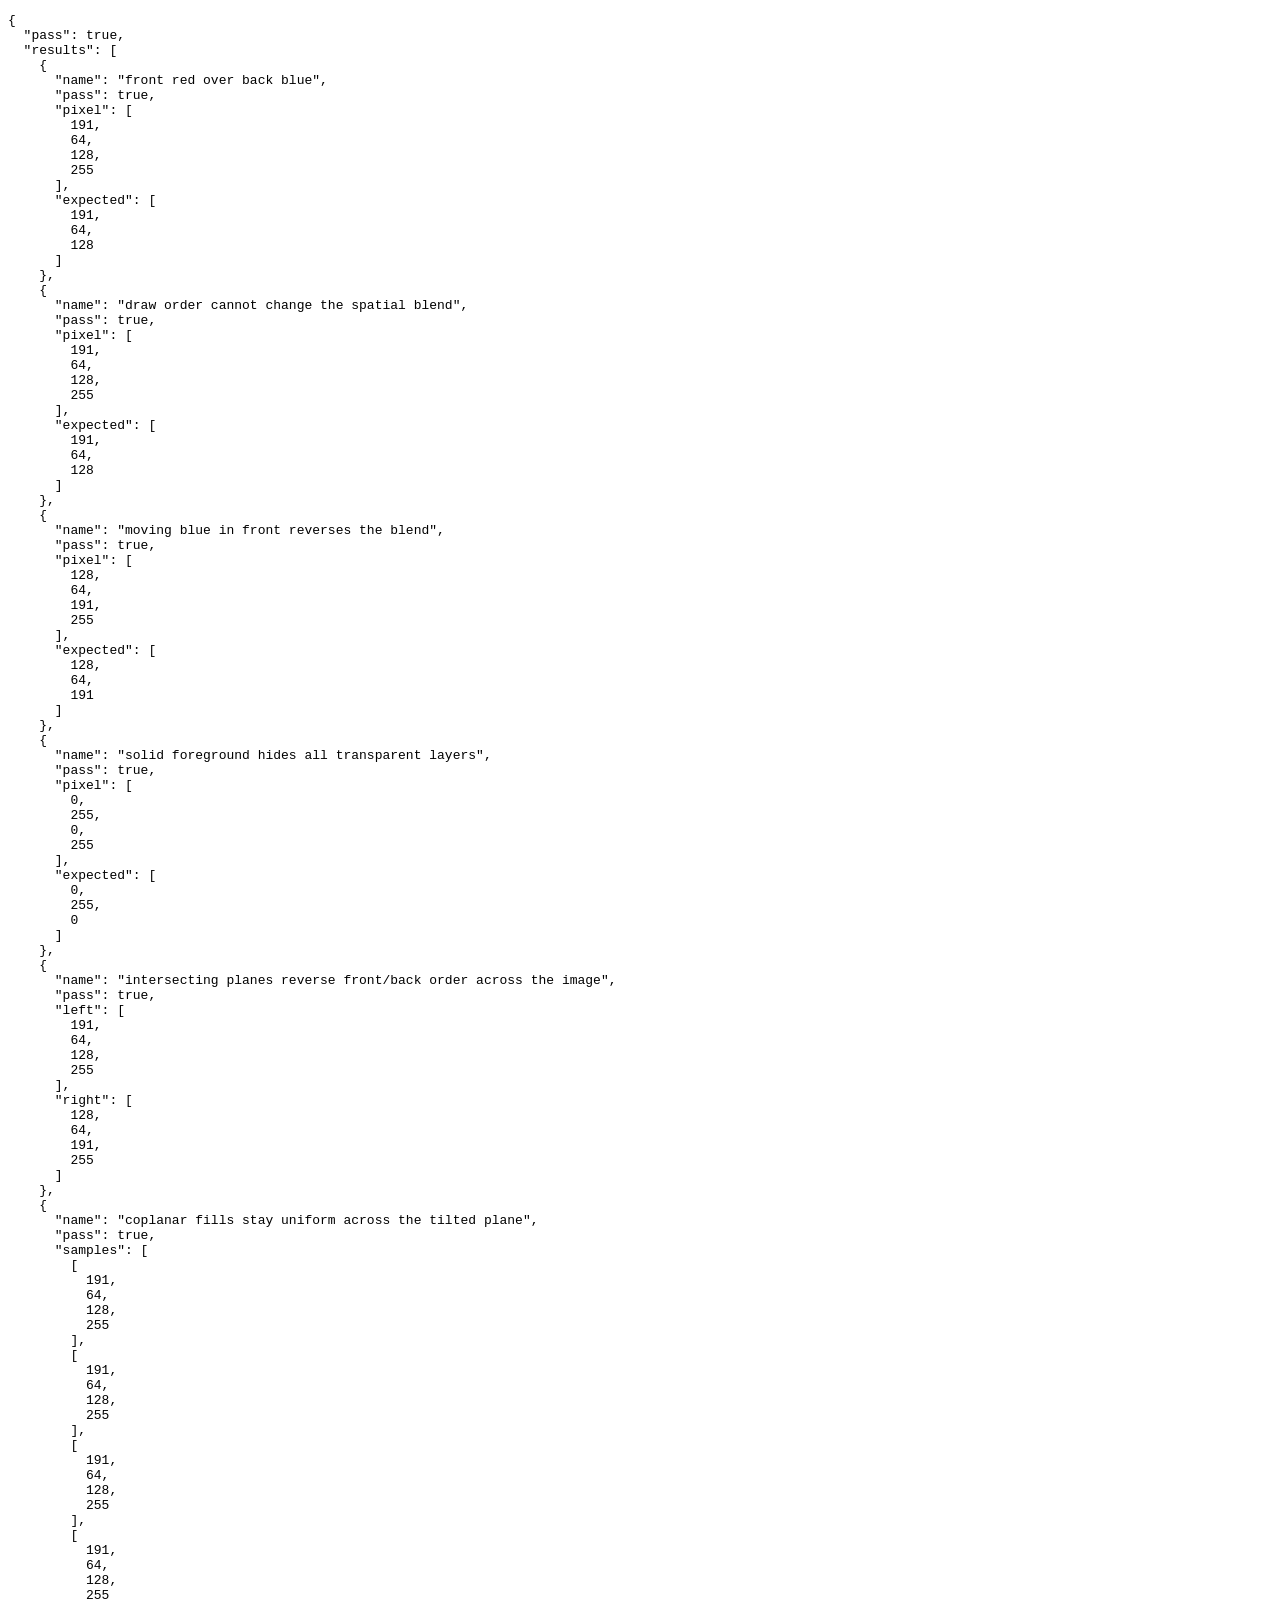
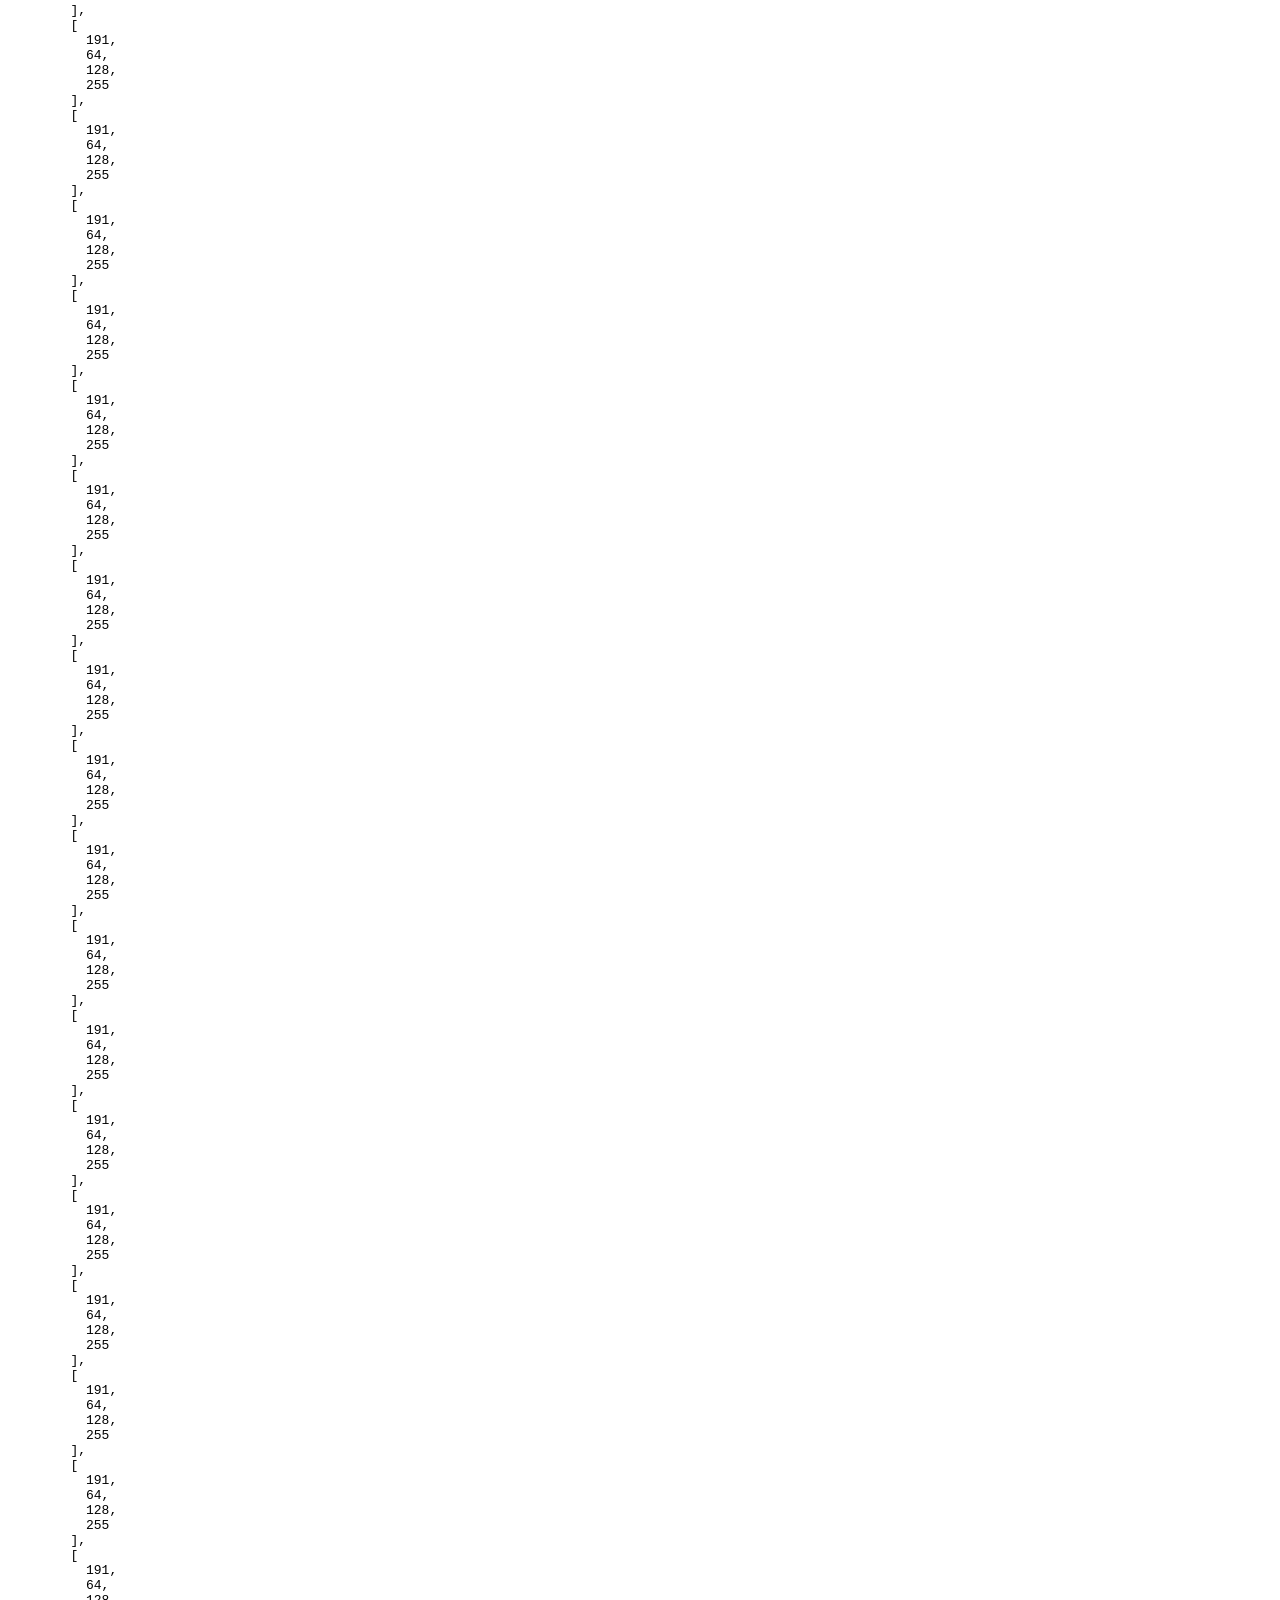
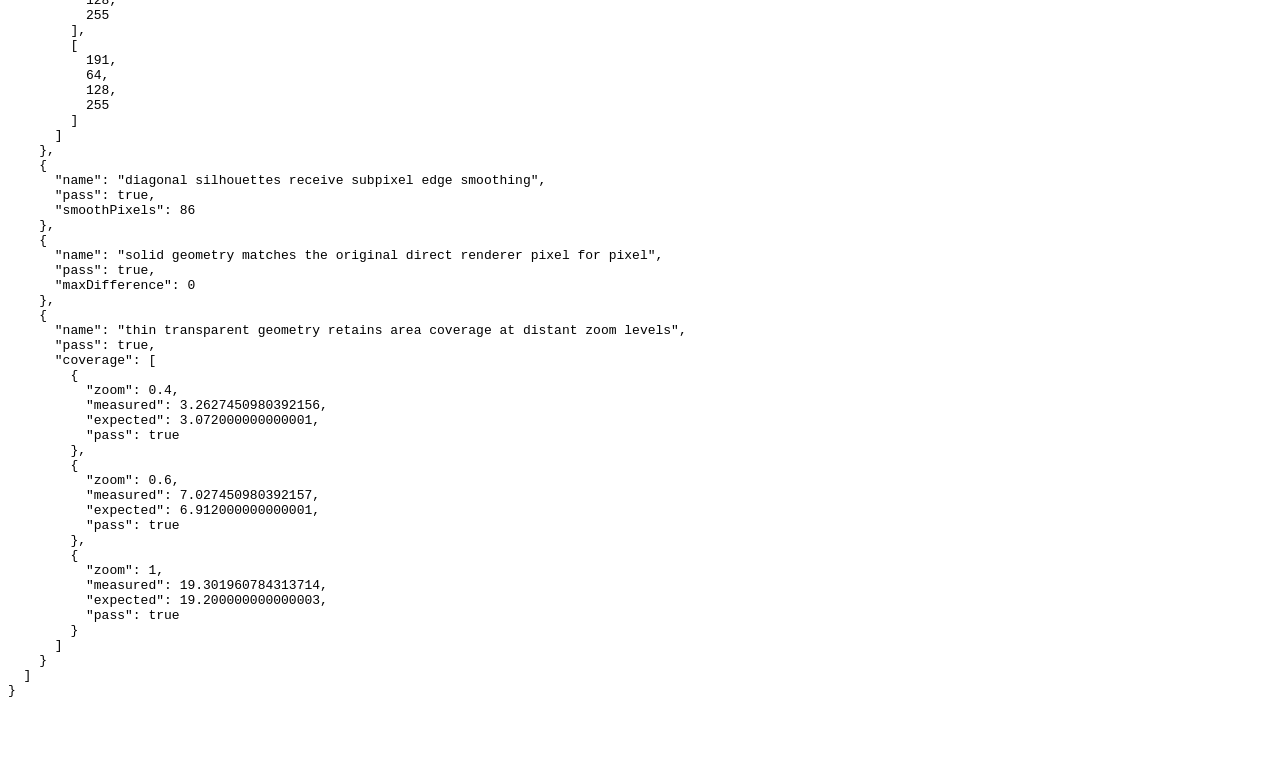
<file: tests/fixtures/transparency.html>
<!doctype html><meta charset="utf-8"><title>Transparency depth regression</title><pre id="result">Running GPU checks…</pre>
<script type="module">
import * as THREE from '/materials/projects/pose-information-extraction/vendor/three/three.module.js';
import {createDepthCompositor} from '/depth-compositor.js';
const renderer=new THREE.WebGLRenderer({antialias:true}),scene=new THREE.Scene(),camera=new THREE.OrthographicCamera(-1,1,1,-1,.1,10);
renderer.setSize(64,64);renderer.toneMapping=THREE.NoToneMapping;camera.position.z=5;scene.background=new THREE.Color('white');
const plane=(color,z)=>{const mesh=new THREE.Mesh(new THREE.PlaneGeometry(2,2),new THREE.MeshBasicMaterial({color,transparent:true,opacity:.5,depthWrite:false}));mesh.position.z=z;scene.add(mesh);return mesh;};
const red=plane('red',1),blue=plane('blue',0),compositor=createDepthCompositor(renderer),target=new THREE.WebGLRenderTarget(64,64,{samples:4}),pixel=new Uint8Array(4),results=[];
function check(name,expected){renderer.setRenderTarget(target);compositor.render(scene,camera);renderer.readRenderTargetPixels(target,32,32,1,1,pixel);const pass=expected.every((value,i)=>Math.abs(value-pixel[i])<=3);results.push({name,pass,pixel:[...pixel],expected});}
check('front red over back blue',[191,64,128]);
red.renderOrder=-100;blue.renderOrder=100;check('draw order cannot change the spatial blend',[191,64,128]);
blue.position.z=2;check('moving blue in front reverses the blend',[128,64,191]);
const opaque=new THREE.Mesh(new THREE.PlaneGeometry(2,2),new THREE.MeshBasicMaterial({color:'#00ff00'}));opaque.position.z=3;scene.add(opaque);check('solid foreground hides all transparent layers',[0,255,0]);
scene.remove(opaque);red.position.z=blue.position.z=0;red.rotation.y=.6;blue.rotation.y=-.6;
renderer.setRenderTarget(target);compositor.render(scene,camera);
const left=new Uint8Array(4),right=new Uint8Array(4);renderer.readRenderTargetPixels(target,16,32,1,1,left);renderer.readRenderTargetPixels(target,48,32,1,1,right);
results.push({name:'intersecting planes reverse front/back order across the image',pass:(left[0]-left[2])*(right[0]-right[2])<0,left:[...left],right:[...right]});
red.position.z=blue.position.z=0;red.rotation.y=blue.rotation.y=.6;red.renderOrder=16;blue.renderOrder=15;
renderer.setRenderTarget(target);compositor.render(scene,camera);
const samples=[];for(let x=10;x<=54;x+=2){const sample=new Uint8Array(4);renderer.readRenderTargetPixels(target,x,32,1,1,sample);samples.push([...sample]);}
results.push({name:'coplanar fills stay uniform across the tilted plane',pass:samples.every(sample=>sample.slice(0,3).every((value,i)=>Math.abs(value-[191,64,128][i])<=3)),samples});
red.visible=blue.visible=false;
const diagonal=new THREE.Mesh(new THREE.PlaneGeometry(.6,1.6),new THREE.MeshBasicMaterial({color:'black'}));diagonal.rotation.z=.37;scene.add(diagonal);
renderer.setRenderTarget(target);compositor.render(scene,camera);
const edgePixels=new Uint8Array(64*64*4);renderer.readRenderTargetPixels(target,0,0,64,64,edgePixels);
let smoothPixels=0;for(let i=0;i<edgePixels.length;i+=4)if(edgePixels[i]>3&&edgePixels[i]<252)smoothPixels++;
results.push({name:'diagonal silhouettes receive subpixel edge smoothing',pass:smoothPixels>20,smoothPixels});
const nativePixels=new Uint8Array(64*64*4);renderer.setRenderTarget(target);renderer.render(scene,camera);renderer.readRenderTargetPixels(target,0,0,64,64,nativePixels);
let nativeDifference=0;for(let i=0;i<nativePixels.length;i++)nativeDifference=Math.max(nativeDifference,Math.abs(nativePixels[i]-edgePixels[i]));
results.push({name:'solid geometry matches the original direct renderer pixel for pixel',pass:nativeDifference===0,maxDifference:nativeDifference});
scene.remove(diagonal);
const thin=new THREE.Mesh(new THREE.PlaneGeometry(.025,1.5),new THREE.MeshBasicMaterial({color:'black',transparent:true,opacity:.5,depthWrite:false}));scene.add(thin);
const coverage=[];
for(const zoom of [.4,.6,1]){
 camera.zoom=zoom;camera.updateProjectionMatrix();thin.rotation.z=.53;
 renderer.setRenderTarget(target);compositor.render(scene,camera);
 renderer.readRenderTargetPixels(target,0,0,64,64,edgePixels);
 let measured=0;for(let i=0;i<edgePixels.length;i+=4)measured+=1-edgePixels[i]/255;
 const expected=.025*1.5*(32*zoom)**2*.5;
 coverage.push({zoom,measured,expected,pass:Math.abs(measured-expected)/expected<.25});
}
results.push({name:'thin transparent geometry retains area coverage at distant zoom levels',pass:coverage.every(c=>c.pass),coverage});
scene.remove(thin);camera.zoom=1;camera.updateProjectionMatrix();
document.querySelector('#result').textContent=JSON.stringify({pass:results.every(r=>r.pass),results},null,2);document.body.append(renderer.domElement);
</script>
</file>
